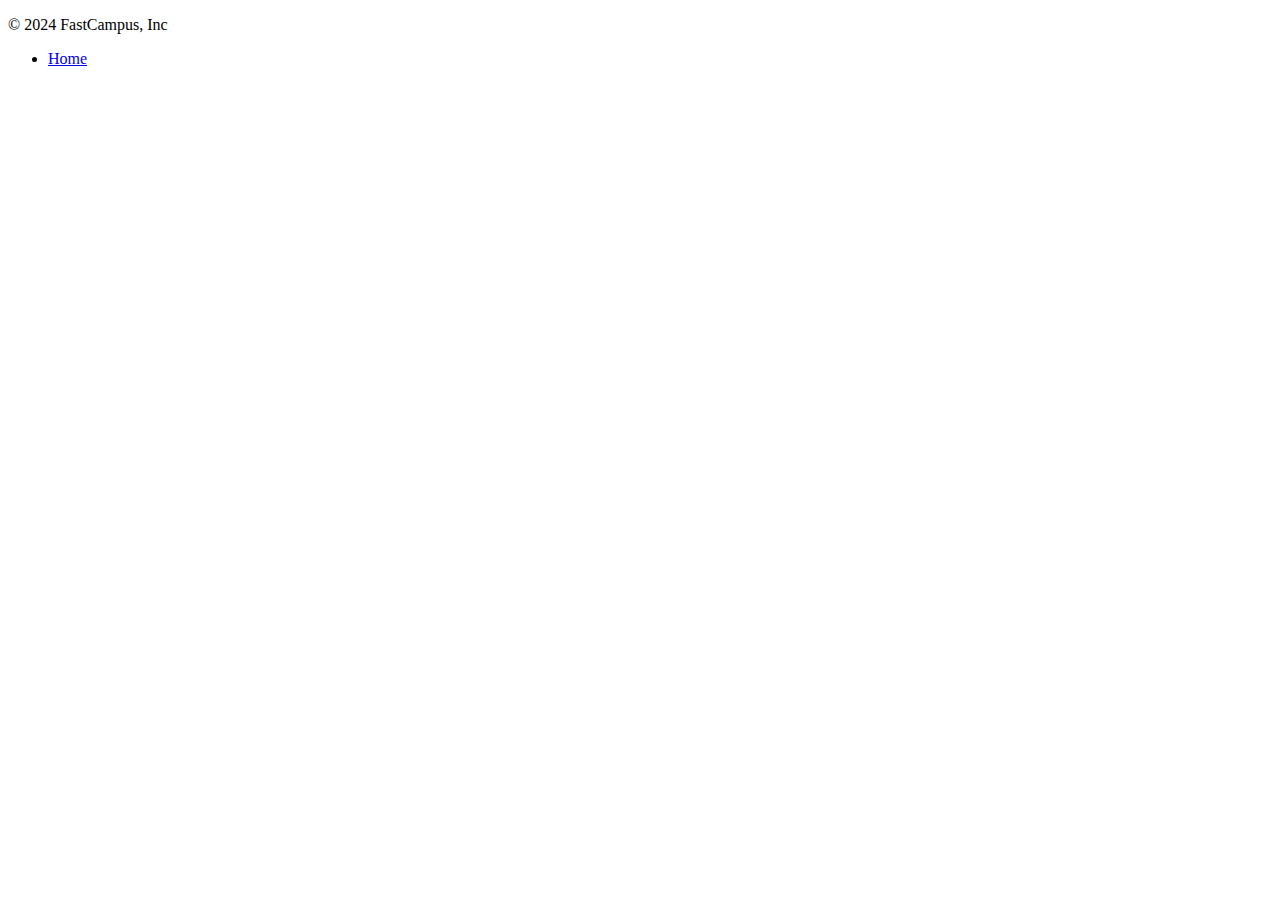
<file: src/main/resources/templates/footer.html>
<!DOCTYPE html>
<html lang="ko">
<head>
    <meta charset="UTF-8">
    <title>Footer template</title>
</head>

<body>
<footer class="container d-flex flex-wrap justify-content-between align-items-center py-3 my-4 border-top">
    <p class="col-md-4 mb-0 text-muted">&copy; 2024 FastCampus, Inc</p>

    <ul class="nav col-md-4 justify-content-end">
        <li class="nav-item"><a href="/" class="nav-link px-2 text-muted">Home</a></li>
    </ul>
</footer>
</body>
</html>
</file>
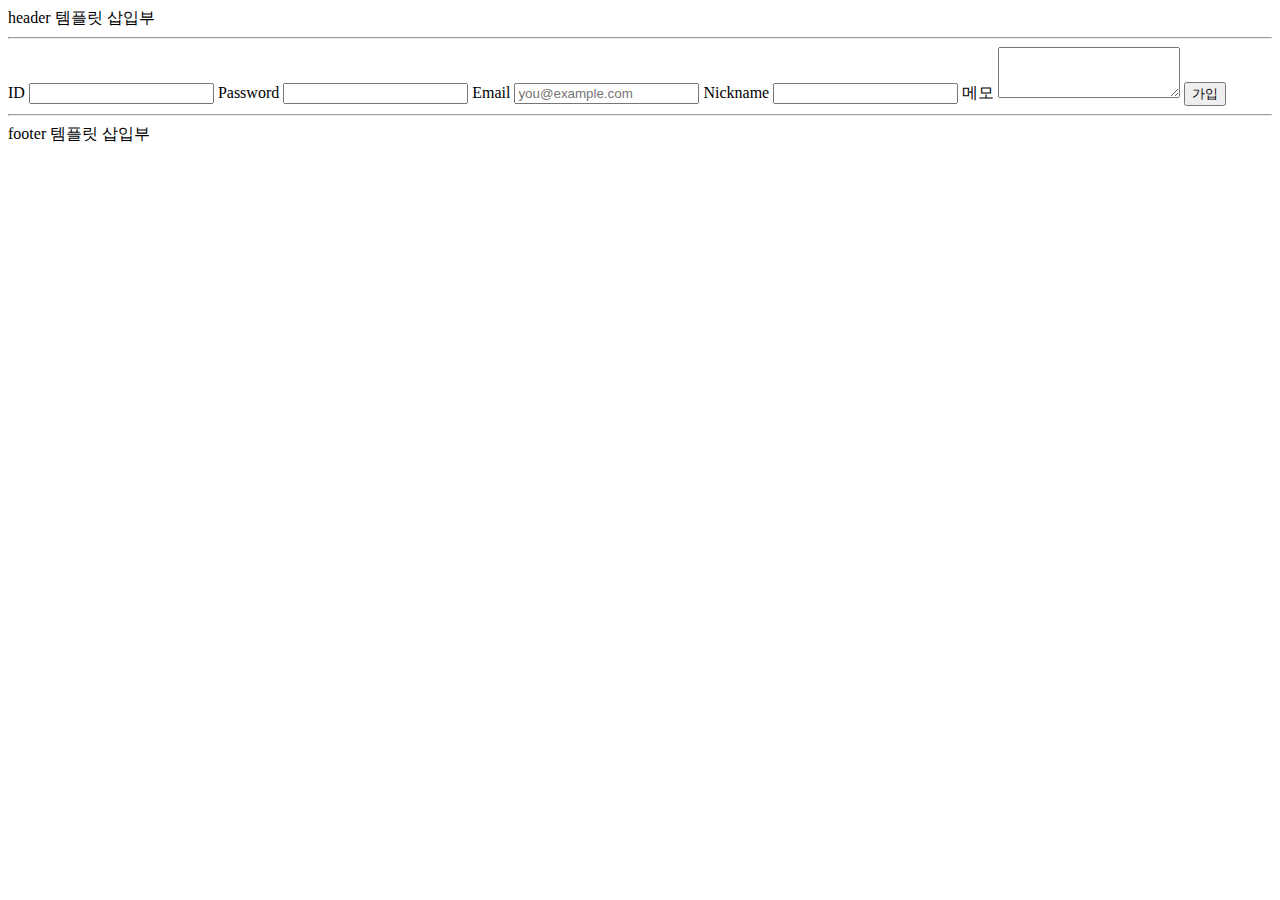
<file: src/main/resources/templates/sign-up.html>
<!DOCTYPE html>
<html lang="ko">
<head>
    <meta charset="UTF-8">
    <title>회원 가입</title>
</head>
<body>
<header>
    header 템플릿 삽입부
    <hr>
</header>

<form>
    <label for="userId">ID</label>
    <input id="userId" type="text" required>
    <label for="password">Password</label>
    <input id="password" type="password" required>
    <label for="email">Email</label>
    <input id="email" type="email" placeholder="you@example.com">
    <label for="nickname">Nickname</label>
    <input id="nickname" type="text">
    <label for="memo">메모</label>
    <textarea id="memo" rows="3"></textarea>
    <button type="submit">가입</button>
</form>

<footer>
    <hr>
    footer 템플릿 삽입부
</footer>

</body>
</html>
</file>
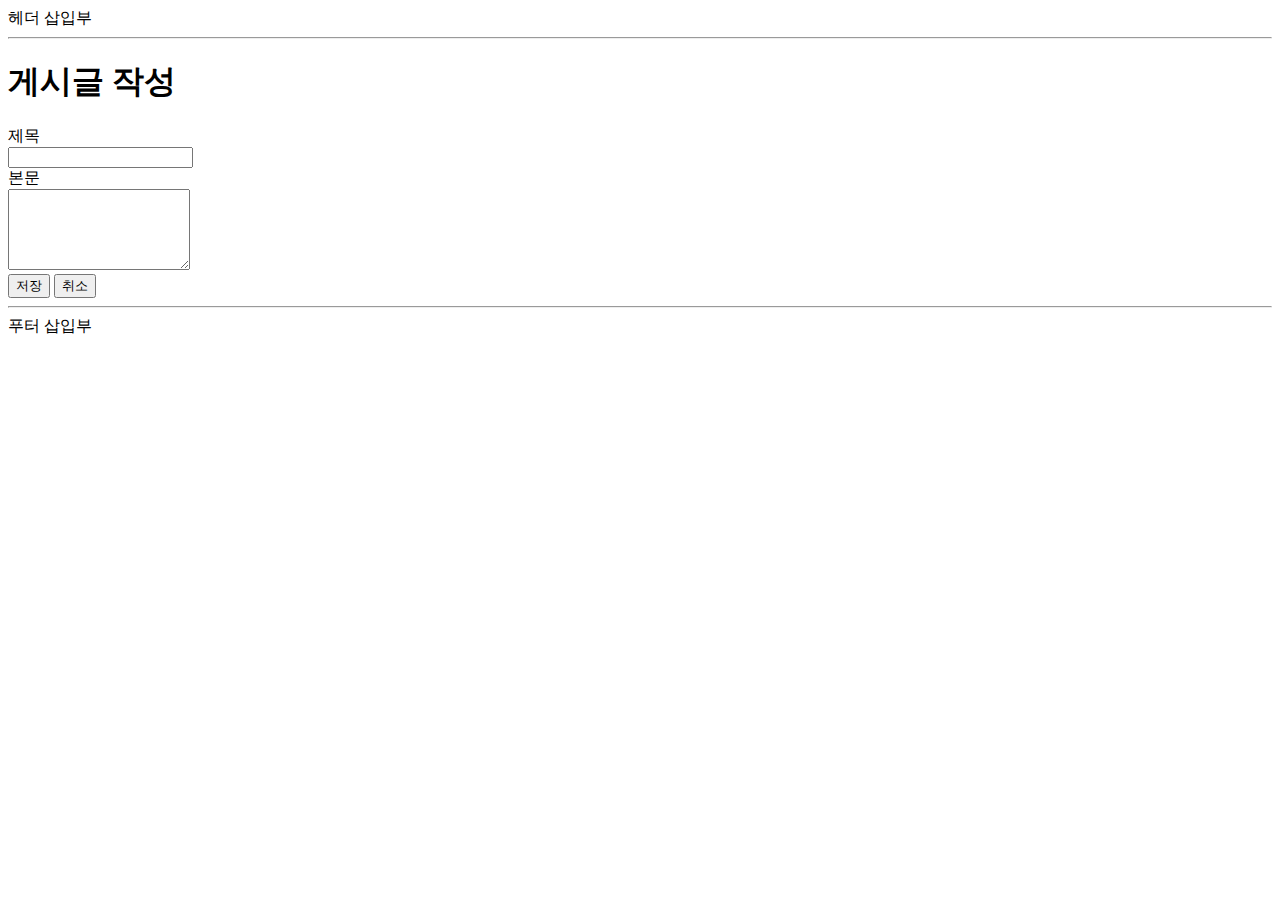
<file: src/main/resources/templates/articles/form.html>
<!DOCTYPE html>
<html lang="ko">
<head>
    <meta charset="UTF-8">
    <meta name="viewport" content="width=device-width, initial-scale=1">
    <meta name="description" content="">
    <meta name="author" content="Uno Kim">
    <title>새 게시글 등록</title>

    <link href="https://cdn.jsdelivr.net/npm/bootstrap@5.2.0-beta1/dist/css/bootstrap.min.css" rel="stylesheet" integrity="sha384-0evHe/X+R7YkIZDRvuzKMRqM+OrBnVFBL6DOitfPri4tjfHxaWutUpFmBp4vmVor" crossorigin="anonymous">
</head>

<body>

<header id="header">
    헤더 삽입부
    <hr>
</header>

<div class="container">
    <header id="article-form-header" class="py-5 text-center">
        <h1>게시글 작성</h1>
    </header>

    <form id="article-form">
        <div class="row mb-3 justify-content-md-center">
            <label for="title" class="col-sm-2 col-lg-1 col-form-label text-sm-end">제목</label>
            <div class="col-sm-8 col-lg-9">
                <input type="text" class="form-control" id="title" name="title" required>
            </div>
        </div>
        <div class="row mb-3 justify-content-md-center">
            <label for="content" class="col-sm-2 col-lg-1 col-form-label text-sm-end">본문</label>
            <div class="col-sm-8 col-lg-9">
                <textarea class="form-control" id="content" name="content" rows="5" required></textarea>
            </div>
        </div>
        <div class="row mb-5 justify-content-md-center">
            <div class="col-sm-10 d-grid gap-2 d-sm-flex justify-content-sm-end">
                <button type="submit" class="btn btn-primary" id="submit-button">저장</button>
                <button type="button" class="btn btn-secondary" id="cancel-button">취소</button>
            </div>
        </div>
    </form>
</div>

<footer id="footer">
    <hr>
    푸터 삽입부
</footer>

<script src="https://cdn.jsdelivr.net/npm/bootstrap@5.2.0-beta1/dist/js/bootstrap.bundle.min.js" integrity="sha384-pprn3073KE6tl6bjs2QrFaJGz5/SUsLqktiwsUTF55Jfv3qYSDhgCecCxMW52nD2" crossorigin="anonymous"></script>
</body>
</html>
</file>
